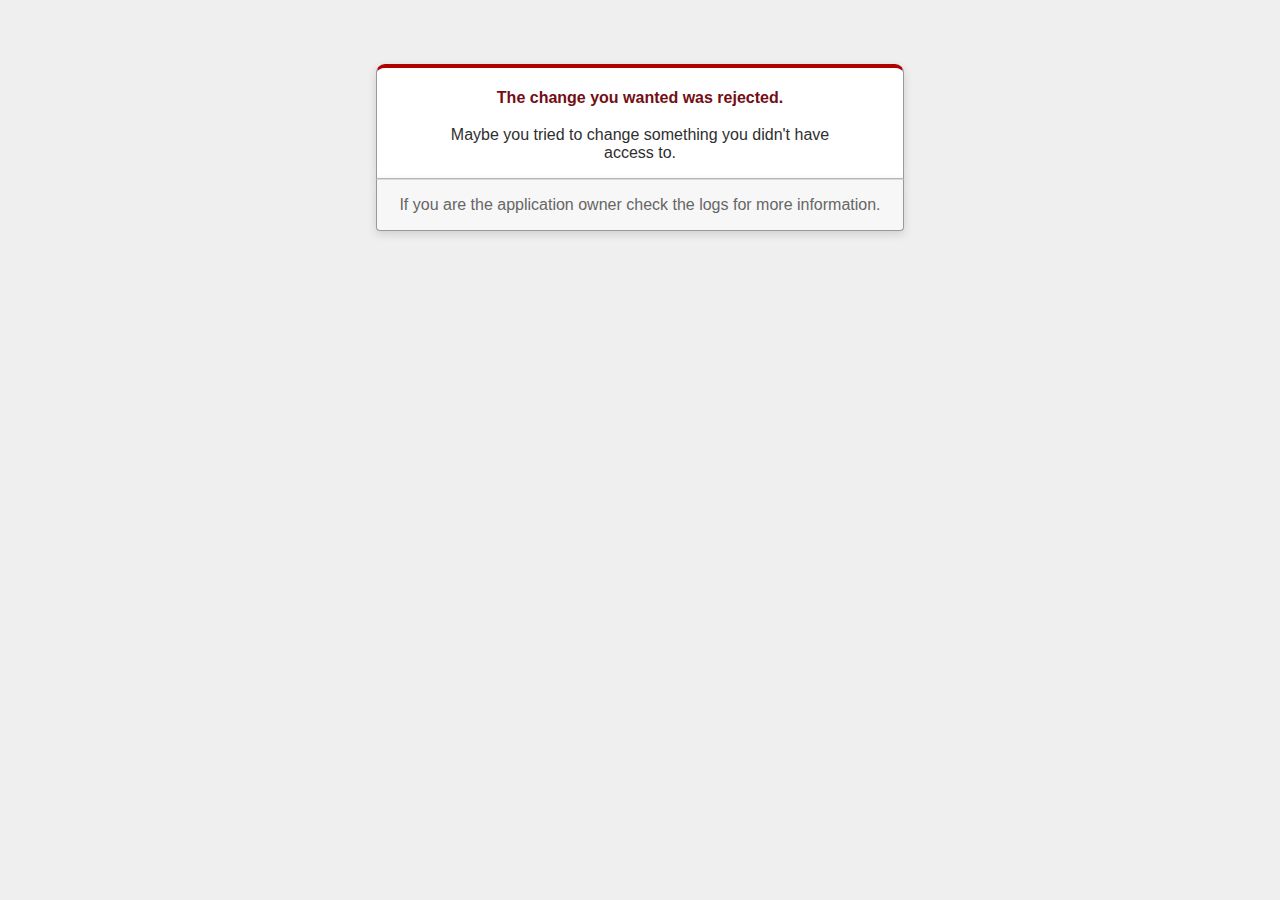
<file: docs/public/422.html>
<!DOCTYPE html>
<html>
<head>
  <title>The change you wanted was rejected (422)</title>
  <meta name="viewport" content="width=device-width,initial-scale=1">
  <style>
  body {
    background-color: #EFEFEF;
    color: #2E2F30;
    text-align: center;
    font-family: arial, sans-serif;
    margin: 0;
  }

  div.dialog {
    width: 95%;
    max-width: 33em;
    margin: 4em auto 0;
  }

  div.dialog > div {
    border: 1px solid #CCC;
    border-right-color: #999;
    border-left-color: #999;
    border-bottom-color: #BBB;
    border-top: #B00100 solid 4px;
    border-top-left-radius: 9px;
    border-top-right-radius: 9px;
    background-color: white;
    padding: 7px 12% 0;
    box-shadow: 0 3px 8px rgba(50, 50, 50, 0.17);
  }

  h1 {
    font-size: 100%;
    color: #730E15;
    line-height: 1.5em;
  }

  div.dialog > p {
    margin: 0 0 1em;
    padding: 1em;
    background-color: #F7F7F7;
    border: 1px solid #CCC;
    border-right-color: #999;
    border-left-color: #999;
    border-bottom-color: #999;
    border-bottom-left-radius: 4px;
    border-bottom-right-radius: 4px;
    border-top-color: #DADADA;
    color: #666;
    box-shadow: 0 3px 8px rgba(50, 50, 50, 0.17);
  }
  </style>
</head>

<body>
  <!-- This file lives in public/422.html -->
  <div class="dialog">
    <div>
      <h1>The change you wanted was rejected.</h1>
      <p>Maybe you tried to change something you didn't have access to.</p>
    </div>
    <p>If you are the application owner check the logs for more information.</p>
  </div>
</body>
</html>
</file>
